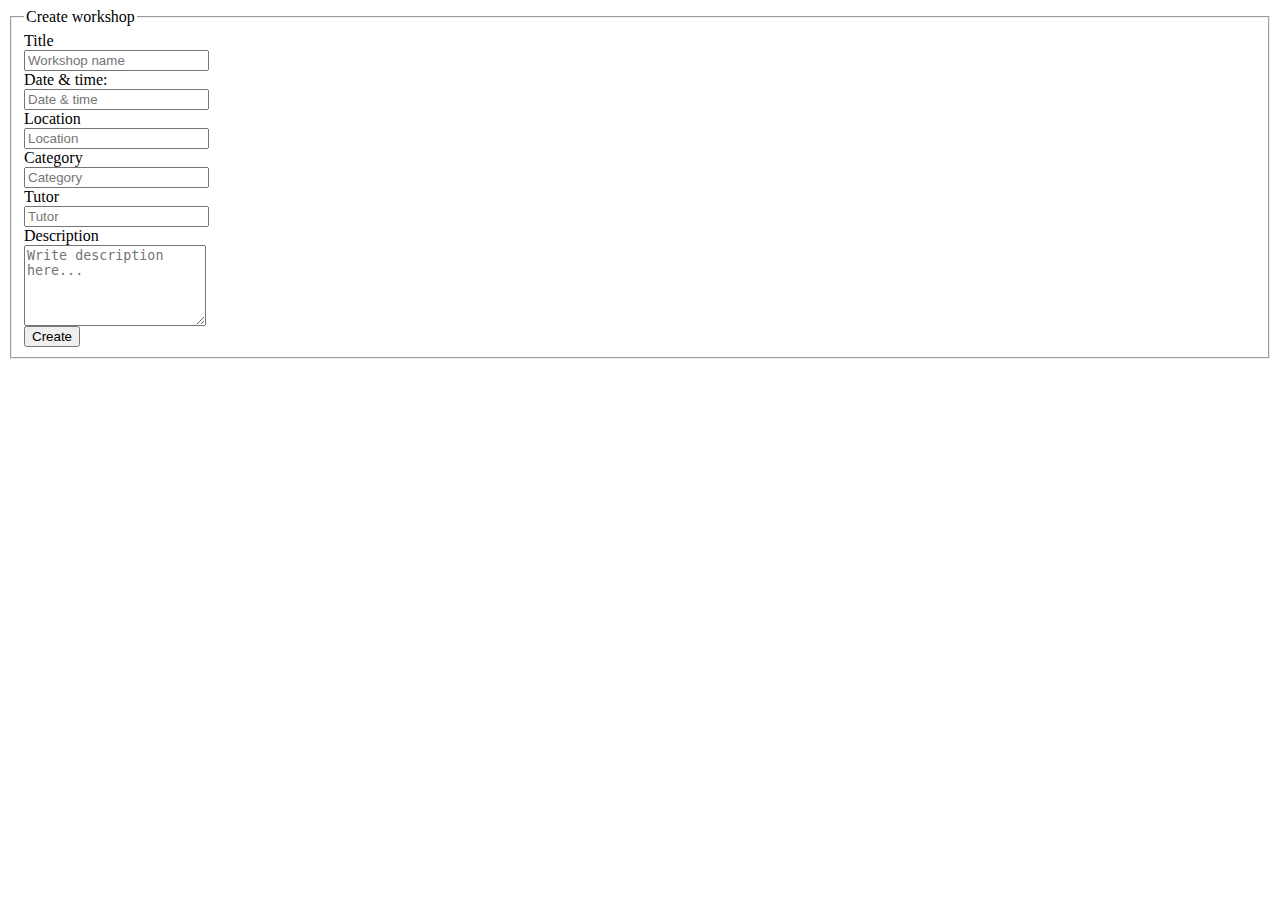
<file: form.html>
<html> 
  <form class="form-horizontal" action="" method="post">
    <fieldset>
      <legend class="text-center">Create workshop</legend>

        <div class="form-group">
          <label class="col-md-3 control-label" for="workshopname">Title</label>
            <div class="col-md-9">
              <input id="name" name="workshopname" type="text" placeholder="Workshop name" class="form-control">
            </div>
        </div>
      
        <div class="form-group">
          <label class="col-md-3 control-label" for="datetime">Date & time:</label>
            <div class="col-md-9">
              <input id="email" name="datetime" type="datetime" placeholder="Date & time" class="form-control">
            </div>
        </div>

        <div class="form-group">
          <label class="col-md-3 control-label" for="location">Location</label>
            <div class="col-md-9">
              <input id="email" name="location" type="text" placeholder="Location" class="form-control">
            </div>
        </div>

        <div class="form-group">
          <label class="col-md-3 control-label" for="category">Category</label>
            <div class="col-md-9">
              <input id="email" name="category" type="text" placeholder="Category" class="form-control">
            </div>
        </div>

        <div class="form-group">
          <label class="col-md-3 control-label" for="tutorname">Tutor</label>
            <div class="col-md-9">
              <input id="email" name="tutorname" type="text" placeholder="Tutor" class="form-control">
            </div>
        </div>
    
        <div class="form-group">
          <label class="col-md-3 control-label" for="description">Description</label>
            <div class="col-md-9">
              <textarea class="form-control" id="description" name="message" placeholder="Write description here..." rows="5"></textarea>
            </div>
        </div>
      
        <div class="form-group">
          <div class="col-md-12 text-right">
            <button type="submit" class="btn btn-primary btn-lg">Create</button>
          </div>
        </div>
    </fieldset>
  </form>
</html>
</file>
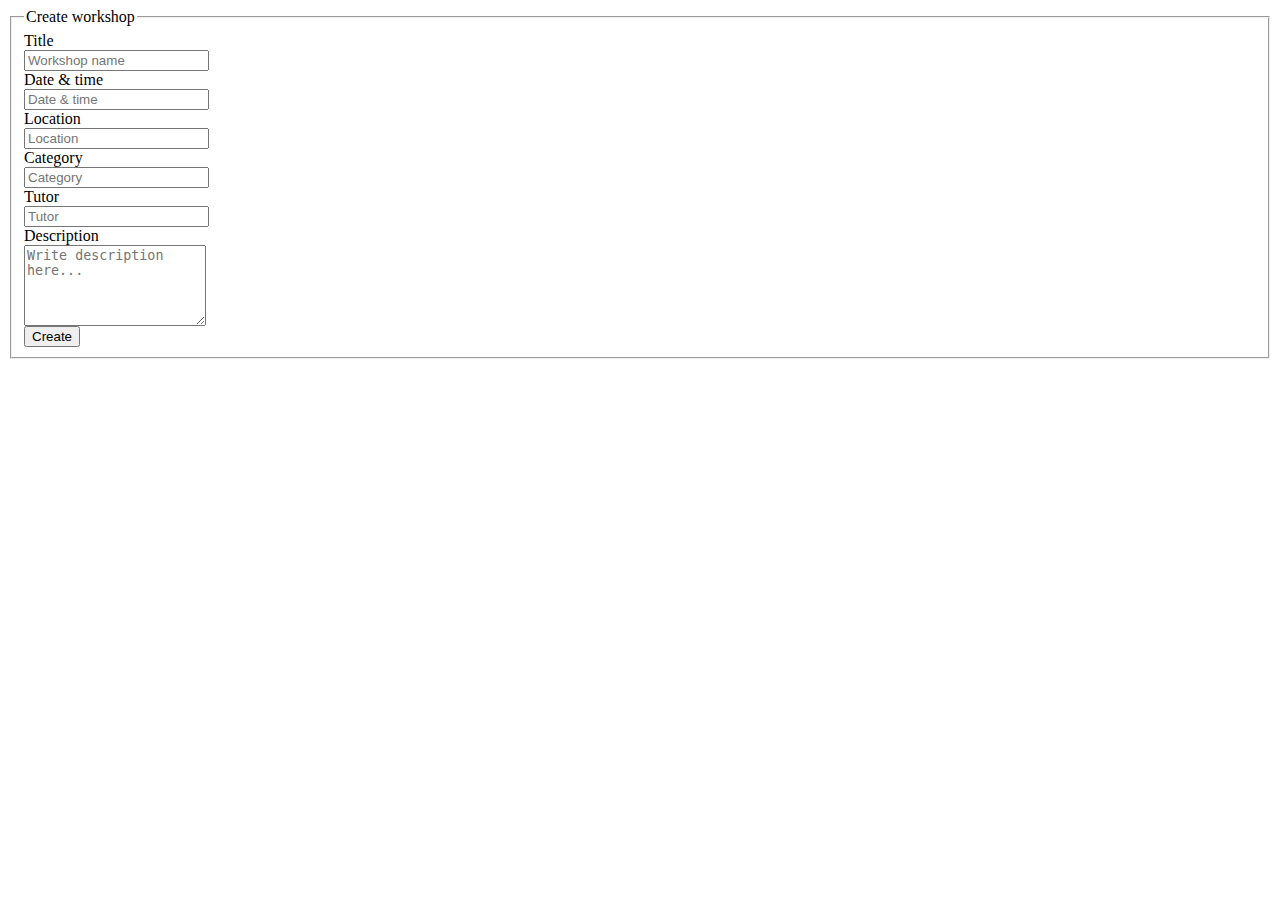
<file: user-reg-form/form.html>
<html> 
  <form class="form-horizontal" action="" method="post">
    <fieldset>
      <legend class="text-center">Create workshop</legend>

        <div class="form-group">
          <label class="col-md-3 control-label" for="workshopname">Title</label>
            <div class="col-md-9">
              <input id="name" name="workshopname" type="text" placeholder="Workshop name" class="form-control">
            </div>
        </div>
      
        <div class="form-group">
          <label class="col-md-3 control-label" for="datetime">Date & time</label>
            <div class="col-md-9">
              <input id="email" name="datetime" type="datetime" placeholder="Date & time" class="form-control">
            </div>
        </div>

        <div class="form-group">
          <label class="col-md-3 control-label" for="location">Location</label>
            <div class="col-md-9">
              <input id="email" name="location" type="text" placeholder="Location" class="form-control">
            </div>
        </div>

        <div class="form-group">
          <label class="col-md-3 control-label" for="category">Category</label>
            <div class="col-md-9">
              <input id="email" name="category" type="text" placeholder="Category" class="form-control">
            </div>
        </div>

        <div class="form-group">
          <label class="col-md-3 control-label" for="tutorname">Tutor</label>
            <div class="col-md-9">
              <input id="email" name="tutorname" type="text" placeholder="Tutor" class="form-control">
            </div>
        </div>
    
        <div class="form-group">
          <label class="col-md-3 control-label" for="description">Description</label>
            <div class="col-md-9">
              <textarea class="form-control" id="description" name="message" placeholder="Write description here..." rows="5"></textarea>
            </div>
        </div>
      
        <div class="form-group">
          <div class="col-md-12 text-right">
            <button type="submit" class="btn btn-primary btn-lg">Create</button>
          </div>
        </div>
    </fieldset>
  </form>
</html>
</file>
